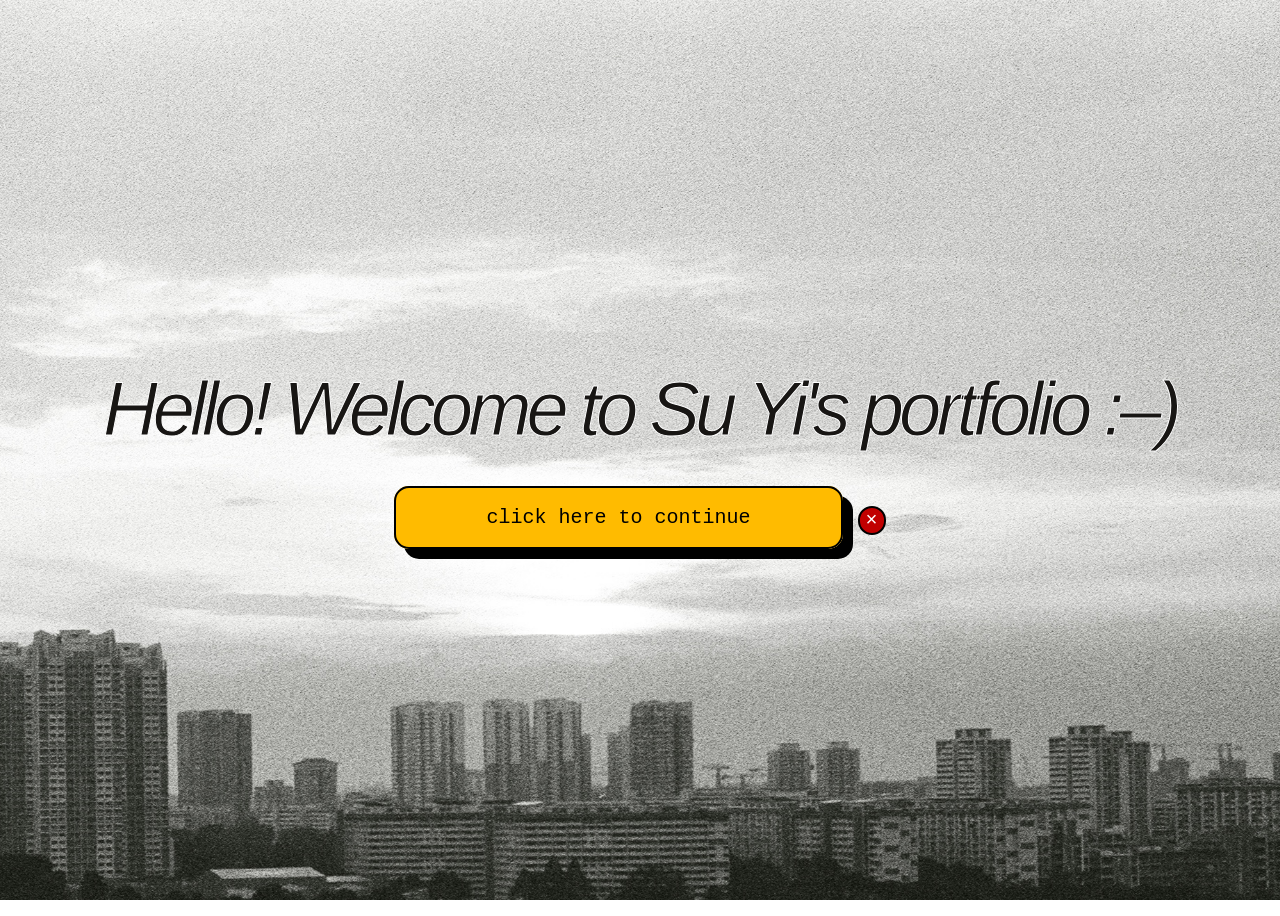
<file: index.html>
<!DOCTYPE html>
<html>
    <head>
        <title>Home</title>
        <link rel="stylesheet" href="./css_things/home_page.css">
    </head>
    <body>
      <div class="parent_flex">
        <p class="welcome_text">
          Hello&excl; Welcome to Su Yi's portfolio &#58;&ndash;&rpar;
        </p>

        <buttons class="button_wrapper">
          <button onclick="showImage()" class="exit_button">
            &times;
          </button>
          <a href="./html_things/about_page.html" class="continue_button">
            click here to continue
          </a>
        </buttons>
      </div>
    </body>
</html>
</file>
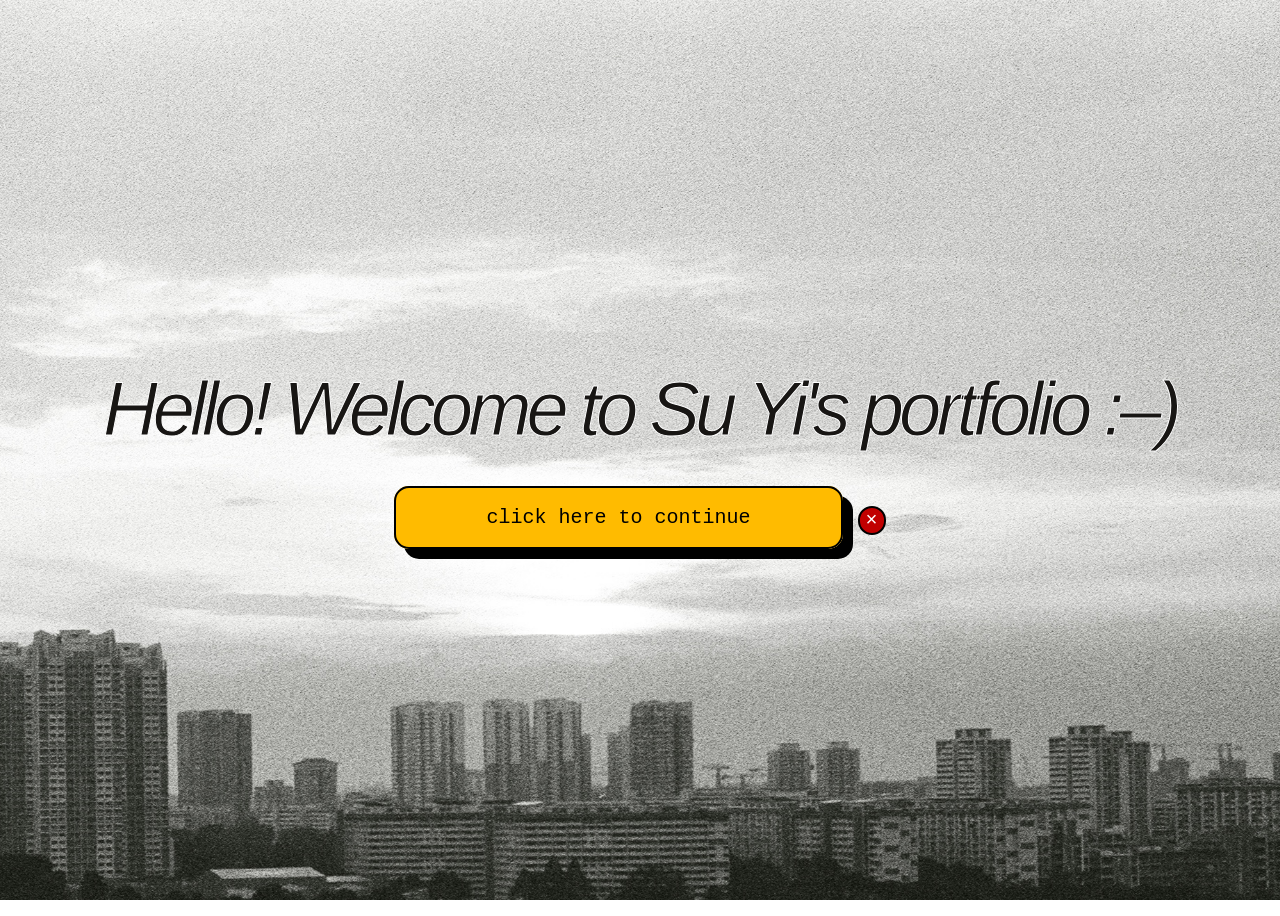
<file: html_things/index.html>
<!DOCTYPE html>
<html>
    <head>
        <title>Home</title>
        <link rel="stylesheet" href="../css_things/home_page.css">
    </head>
    <body>
      <div class="parent_flex">
        <p class="welcome_text">
          Hello&excl; Welcome to Su Yi's portfolio &#58;&ndash;&rpar;
        </p>

        <buttons class="button_wrapper">
          <button onclick="showImage()" class="exit_button">
            &times;
          </button>
          <a href="../html_things/about_page.html" class="continue_button">
            click here to continue
          </a>
        </buttons>
      </div>
    </body>
</html>
</file>
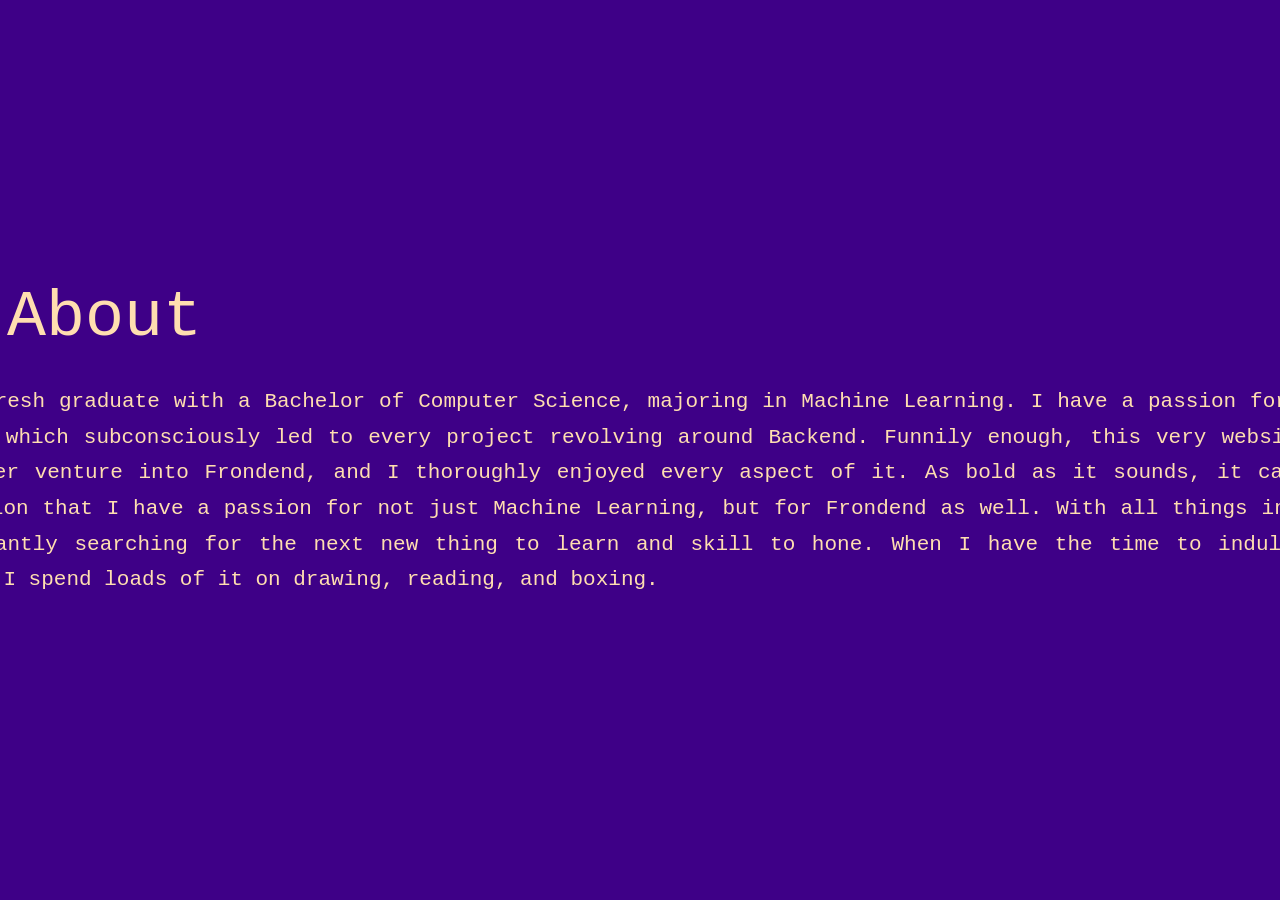
<file: homepage/about_page.html>
<!DOCTYPE html>
<html>
  <head>
    <title>About</title>
    <style>
      body{
        background-color: rgb(62, 0, 135);
      }

      .parent_grid{
        position : absolute;

        display: flex;
        flex-direction: column;
        justify-content: center;
        align-items: center;

        left: 50%;
        top: 50%;

        width: 1500px;
        height: 146px;

        margin-left : -750px;
        margin-top  : -73px;
      }

      .about_title{
        flex: 1;
        font-size: 65px;
        font-family: monospace;
        color: rgb(255, 222, 176);

        margin-bottom: 8px;
        margin-top: 0px;
        margin-left: 0px;
        margin-right: 0px;

        align-self: flex-start;
      }

      .wtv{
        flex: 2;
        width: 100%;
        text-align: justify;

        font-size: 21px;
        font-family: monospace;
        color: rgb(255, 222, 176);

        line-height: 1.7;
      }

    </style>
  </head>
  <body>
    <div class="parent_grid">
      <p class="about_title">&num;&num; About</p>
      <p class="wtv">I am a fresh graduate with a Bachelor of Computer Science, majoring in Machine Learning. 
        I have a passion for Machine Learning which subconsciously led to every project revolving around Backend. 
        Funnily enough, this very website is my first ever venture into Frondend, 
        and I thoroughly enjoyed every aspect of it. 
        As bold as it sounds, it came to my realisation that I have a passion for not just Machine Learning, 
        but for Frondend as well. With all things in life, 
        I am constantly searching for the next new thing to learn and skill to hone. 
        When I have the time to indulge in my hobbies, I spend loads of it on drawing, reading, and boxing. 
      </p>
    </div>

  </body>
</html>
</file>
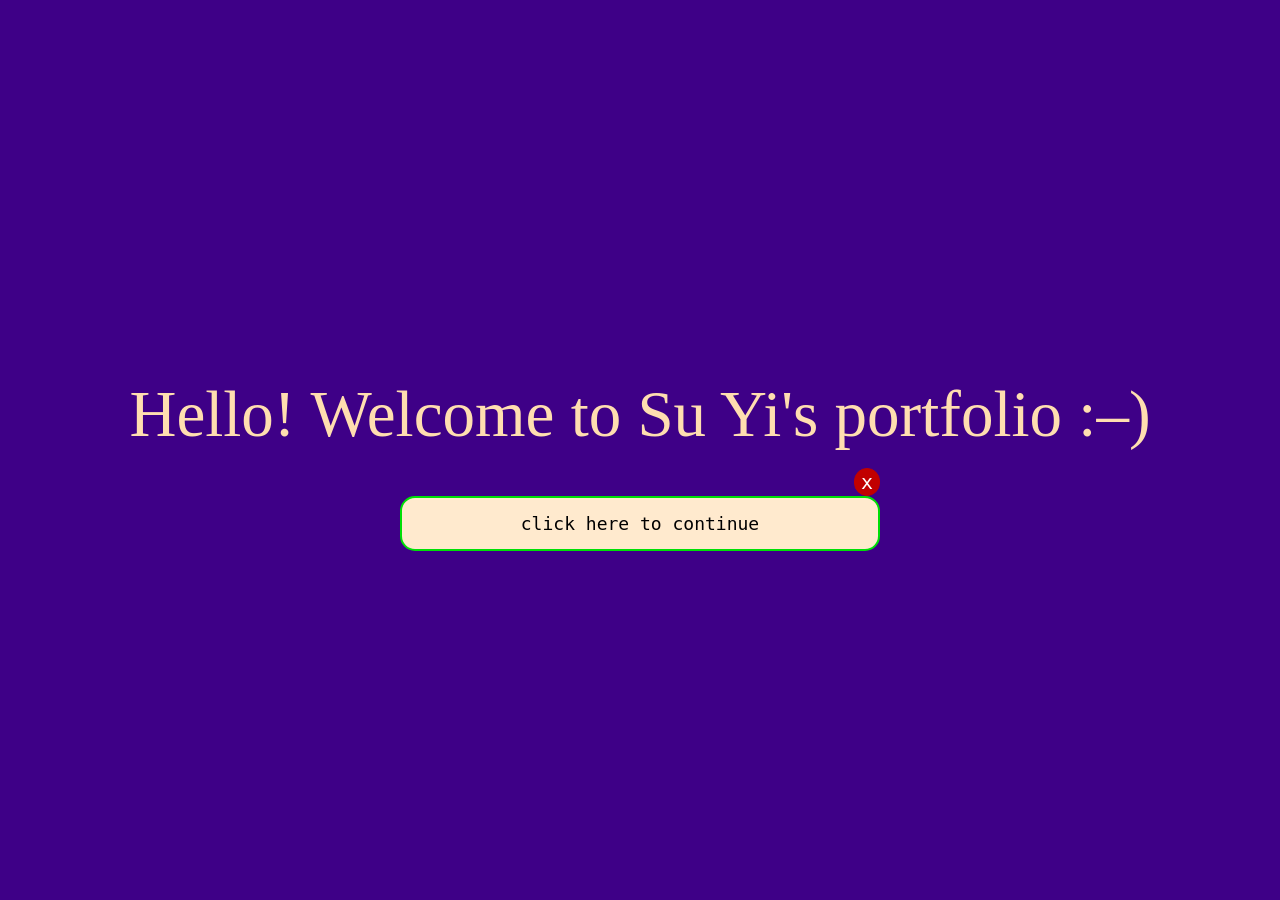
<file: homepage/homepage.html>
<!DOCTYPE html>
<html>
    <head>
        <title>Home</title>
        <link rel="stylesheet" href="home_page.css">
    </head>
    <body>
      <div class="parent_flex">
        <p class="welcome_text">
          Hello&excl; Welcome to Su Yi's portfolio &#58;&ndash;&rpar;
        </p>

        <div class="button_wrapper">
          <button onclick="showImage()" class="exit_button">
            x
          </button>
          <a href="about_page.html">
            <button class="continue_button">
              click here to continue
            </button>
          </a>
        </div>
      </div>

      <img id="spongebob_crying_popup" src="crying-spongebob.jpg" alt="Popup Image">

      <script>
      function showImage() {
        var img = document.getElementById('spongebob_crying_popup');

        img.classList.add("show");

        setTimeout(function() {
          img.classList.remove("show");
        }, 1350);
      }
</script>
    </body>
</html>
</file>
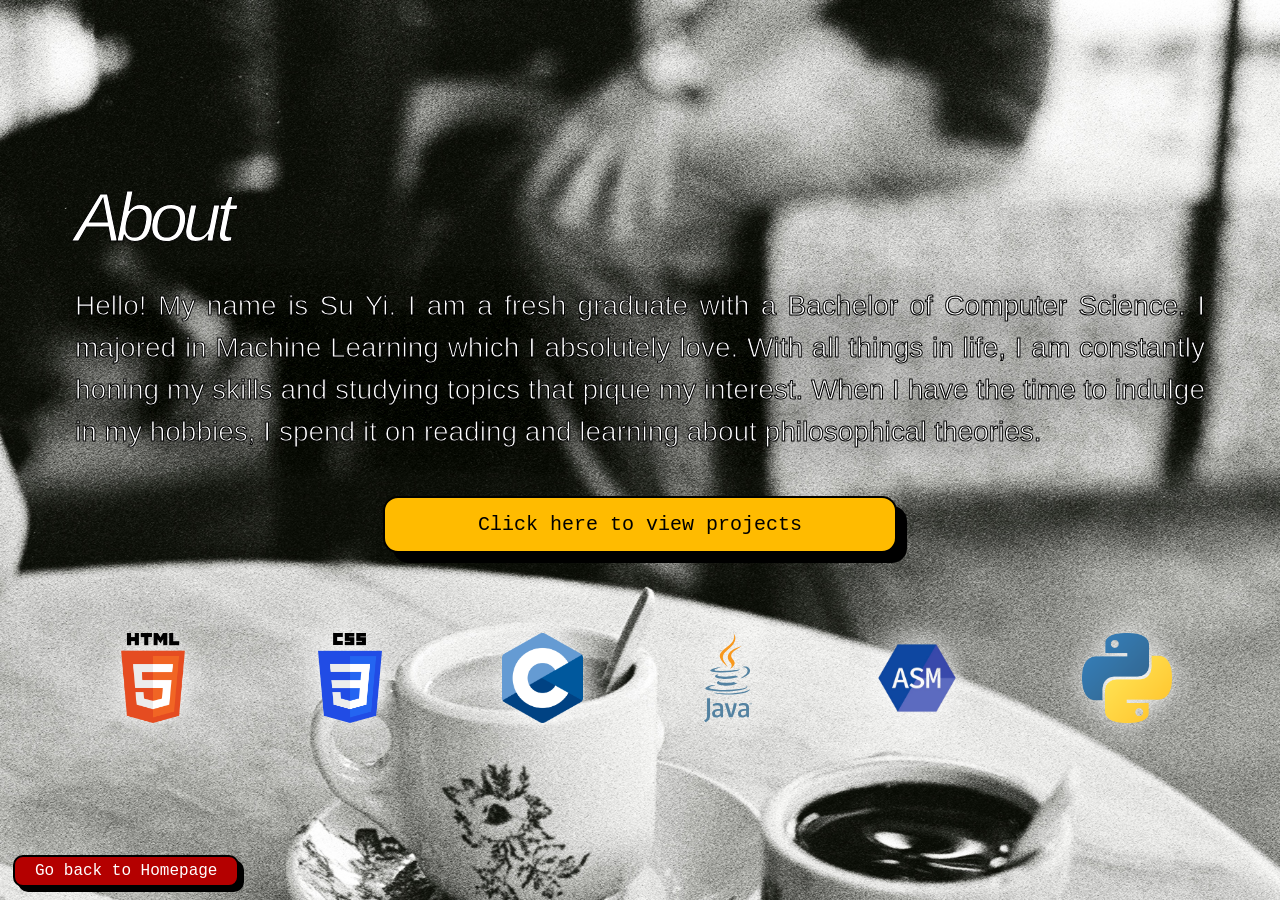
<file: html_things/about_page.html>
<!DOCTYPE html>
<html>
  <head>
    <title>About</title>
    <link rel="stylesheet" href="../css_things/about_page.css">
  </head>
  <body>
    <a href="../index.html" class="back_button">
      Go back to Homepage
    </a>
    <div class="parent_grid">
      <p class="about_title">About</p>
      <p class="wtv">Hello! My name is Su Yi. I am a fresh graduate with a Bachelor of Computer Science. I 
        majored in Machine Learning which I absolutely love. With all things in life, I am constantly honing my skills and 
        studying topics that pique my interest. When I have the time to indulge in my hobbies, I spend it 
        on reading and learning about philosophical theories. 
      </p>
      <a href="../html_things/projects_page.html" class="continue_button">
          Click here to view projects
      </a>
      <footer class="logos">
        <img class="left_logo" src="../images_things/html.svg.png" alt="html logo">
        <img class="left_logo" src="../images_things/css.svg.png" alt="css logo">
        <img class="left_logo" src="../images_things/c.svg.png" alt="c logo">
        <img class="right_logo" src="../images_things/jav.svg" alt="java logo">
        <img class="right_logo" src="../images_things/assembly.png" alt="assembly logo">
        <img class="right_logo" src="../images_things/python.svg.png" alt="python logo">
      </footer>
    </div>

  </body>
</html>
</file>
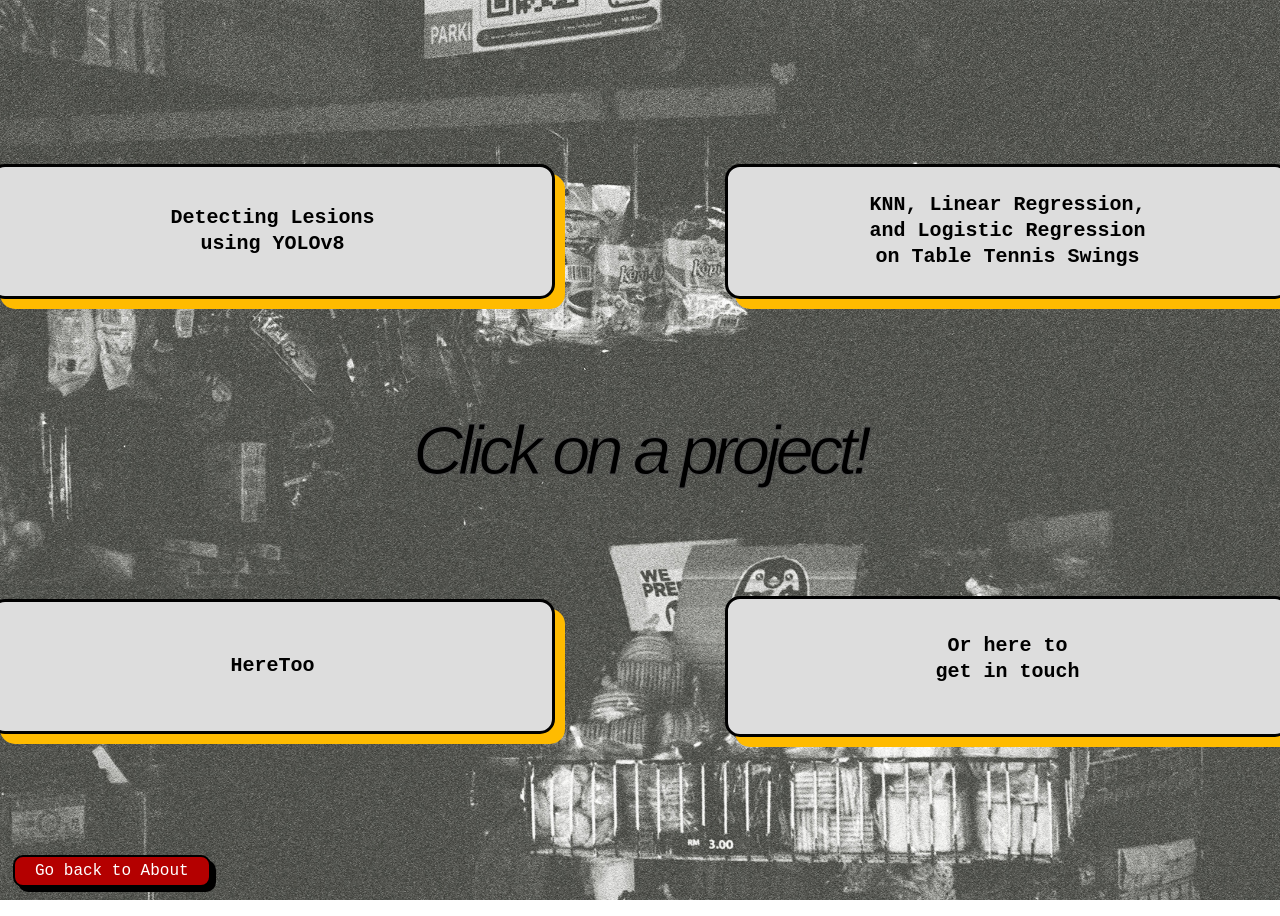
<file: html_things/projects_page.html>
<!DOCTYPE html>
<html>
  <head>
    <title>Projects</title>
    <meta charset="UTF-8">
    <meta name="viewport" content="width=device-width,
    initial-scale=1.0">
    <meta http-equiv="X-UA-Compatible" content="ie=edge">
    <link rel="stylesheet" href="../css_things/projects_page.css">
    <script defer src="../javasc_things/script.js"></script>
  </head>
  <body>
    <a href="../html_things/about_page.html" class="back_button">
      Go back to About
    </a>
    
    <header class="middle_grid">
      <p class="middle_info">Click on a project&excl;</p>
    </header>

    <div class="grid_container">
      <button data-modal-target="#modal1" class="grid_item">Detecting Lesions<br>using YOLOv8</button>
      <div class="modal" id="modal1">
        <div class="modal_header">
          <div class="title">YOLOv8 in Detecting Lesions</div>
          <button data-close-button class="close_button">&times;</button>
        </div>
        <div class="modal_body">
          <p class="things">
            The YOLOv8 model was used to detect lesions from raw images of the ISIC 2017 dataset. 
            The dataset can be found here&#58; <a class="mod_ext" href="https://challenge.isic-archive.com/data/#2017" target="_blank">
              link to dataset</a>
            <br>
            <br>
            The model has achieved high precision and high recall levels simultaneously. It is able to 
            correctly detect lesions from the ISIC 2017 dataset with an average confidence of 99%.
          </p>
          <a href="https://github.com/tongsuyiii/PatternAnalysis-2025/tree/topic-recognition/recognition/YOLOv8_LesionDetection_47609994" target="_blank">
            <button class="view_things">View Project</button>
          </a>
        </div>
      </div>

      <button data-modal-target="#modal2" class="grid_item">KNN, Linear Regression,<br>and Logistic Regression<br>on Table Tennis Swings</button>
      <div class="modal" id="modal2">
        <div class="modal_header">
          <div class="title">Machine Learning Report on the Varying Acceleration of Table Tennis Swings</div>
          <button data-close-button class="close_button">&times;</button>
        </div>
        <div class="modal_body">
          <p class="things">
            K-Nearest Neighbours, Linear Regression, and Logistic Regression were applied to data containing the 
            acceleration of table tennis players&rsquo; swings. The dataset can be found here&#58; 
            <a class="mod_ext" href="https://datadryad.org/dataset/doi:10.5061/dryad.0zpc8677f" target="_blank">link to dataset</a>
            <br>
            <br>
            Evaluation was made in regards to choosing between K-nearest neighbours and logistic regression 
            to categorise a player&rsquo;s gender based on the acceleration of his or her swing. 
            <br>
            <br>
            Linear regression was also applied to investigate any potential linear positive relationship 
            between the maximum acceleration of a player&rsquo;s swing, and the mean and variance of the x, y, 
            and z axes accelerations.
          </p>

          <a href="../images_things/ml_report.pdf" target="_blank">
            <button class="view_things">View Report</button>
          </a>
        </div>
      </div>

      <button data-modal-target="#modal3" class="grid_item">HereToo
      </button>
      <div class="modal" id="modal3">
        <div class="modal_header">
          <div class="title">HereToo</div>
          <button data-close-button class="close_button">&times;</button>
        </div>
        <div class="modal_body">
          <p class="things">
            This was a group project and we built a website that aimed to better facilitate communication in meetings 
            that consist of a hybrid audience. By a hybrid audience, we mean an audience whom are either attending 
            the meeting in-person or online.
            <br>
            <br>
            Our website bridged the awkwardness by providing friend suggestions to each participant through an algorithm 
            that grouped people based on their interests and field of expertise. I wrote this algorithm using Python by 
            computing Jaccard similarity and deriving similarity scores.
          </p>
          <a href="https://github.com/max9753/SEA-together-at-a-distance/tree/Refactor" target="_blank">
            <button class="view_things">View Project</button>
          </a>
        </div>
      </div>

      <a class="grid_item" href="../html_things/contact_page.html">
        <button class="item">Or here to<br>get in touch</button>
      </a>
    </div>

    <div id="overlay"></div>
  </body>
</html>
</file>
<file: css_things/home_page.css>
body{
  animation: fadeIn 1s ease-in-out;

  background-image: url('../images_things/home.jpg');
  background-size: cover;               
  background-position: center;           
  background-repeat: no-repeat;          
  background-attachment: fixed;          
  min-height: 100vh;  
}

@keyframes fadeIn {
    0% { opacity: 0; }
    100% { opacity: 1; }
}

@keyframes spin {
  0% {}
  100% {transform: rotate(720deg);}
}

@keyframes slide_in_left {
  0% {transform: translateX(-300px);}
  100% {transform: translateX(-0px);}
}

a{
  text-decoration: none;
}

a:active{
  color: black;
}

*{
  cursor: url("../images_things/maple_cursor.png"), auto;
}

.button_wrapper{
  position: relative;
}

.parent_flex{
  position : absolute;

  display: flex;
  flex-direction: column;
  justify-content: center;
  align-items: center;

  left: 50%;
  top: 50%;

  width: 1380px;
  height: 170px;

  margin-left : -690px;
  margin-top  : -85px;
}

.welcome_text{
  flex: 1;

  font-size: 76px;
  color: rgb(24, 22, 20);
  font-family: 'Arial Black', sans-serif;
  font-style: italic;

  margin-bottom: 0px;
  margin-top: 0px;

  -webkit-text-stroke: 1px white;

  letter-spacing: -5px;

  animation-name: slide_in_left;
  animation-duration: 2s;
}

.continue_button{
  flex: 2;
  font-size: 20px;
  font-family: monospace;

  background-color: rgb(255, 187, 0);
  color: black;

  width: 500px;
  height: 100%;

  border-radius: 15px;
  border-style: solid;
  border-color: black;
  border-width: 2.3px;

  box-shadow: 10px 10px rgb(0, 0, 0);

  transition: box-shadow 0.35s;

  padding: 18px 90px;
}

.continue_button:hover{
  box-shadow: 0 0 73px black;
}

.exit_button{
  float: right;
  font-size: 20px;
  font-family: monospace;

  background-color: rgb(193, 0, 0);
  color: white;

  border-radius: 20px;
  border-style: solid;
  border-color: rgb(0, 0, 0);
  border-width: 2px;

  transition: box-shadow 0.35s;
  margin-left: 15px;
}

.exit_button:hover{
  box-shadow: 0 0 35px rgb(238, 0, 0);

  animation-duration: 5s;
  animation-name: spin;
}

.exit_button:active{
  cursor: not-allowed;
}
</file>
<file: homepage/home_page.css>
body{
  background-color: rgb(62, 0, 135);
}

.button_wrapper{
  position: relative;
  width: 480px;
}

.parent_flex{
  position : absolute;

  display: flex;
  flex-direction: column;
  justify-content: center;
  align-items: center;

  left: 50%;
  top: 50%;

  width: 1200px;
  height: 146px;

  margin-left : -600px;
  margin-top  : -73px;
}

.welcome_text{
  flex: 1;
  font-size: 65px;
  color: rgb(255, 222, 176);
  margin-bottom: 0px;
  margin-top: 0px;
}

.continue_button{
  flex: 2;
  font-size: 18px;
  font-family: monospace;

  background-color: rgb(255, 234, 206);

  width: 100%;
  height: 100%;

  cursor: pointer;

  border-radius: 15px;
  border-style: solid;
  border-color: rgb(0, 223, 7);
  border-width: 2.3px;

  transition: box-shadow 0.35s;
}

.continue_button:hover{
  box-shadow: 0 0 58px rgb(0, 240, 8);
}

.continue_button:active{
  cursor: grabbing;
}

.exit_button{
  float: right;
  font-size: 20px;
  font-family: monospace;

  background-color: rgb(193, 0, 0);
  color: white;

  border-radius: 20px;
  border-style: solid;
  border-color: rgb(193, 0, 0);
  border-width: 1.8px;

  transition: box-shadow 0.35s;

  cursor: pointer;
}

.exit_button:hover{
  box-shadow: 0 0 35px rgb(238, 0, 0);
}

.exit_button:active{
  cursor: not-allowed;
}

#spongebob_crying_popup{
  position: fixed;              
  top: 50%;
  left: 39%;
  transform: translate(-50%, -50%);
            
  width: 700px;
  max-width: 90%;
  border-style: solid;
  border-color: rgb(255, 234, 206);

  opacity: 0;

  transition: opacity 1.2s ease;
  pointer-events: none;
  z-index: 1000;
}

#spongebob_crying_popup.show{
  opacity: 1;
}
</file>
<file: css_things/about_page.css>
body{
  animation: fadeIn 1s ease-in-out;

  background-image: url('../images_things/about.jpg');
  background-size: cover;                
  background-position: center;           
  background-repeat: no-repeat;       
  background-attachment: fixed;        
  min-height: 100vh;  
}

@keyframes fadeIn {
    0% { opacity: 0; }
    100% { opacity: 1; }
}

@keyframes leftLogo {
  0% { transform: translateX(80%); }
  100% { transform: translateX(0); }
}

@keyframes rightLogo{
  0% { transform: translateX(-80%); }
  100% { transform: translateX(0); }
}

a{
  text-decoration: none;
}

a:active{
  color: black;
}

*{
  cursor: url("../images_things/maple_cursor.png"), auto;
}

.parent_grid{
  position : absolute;

  display: flex;
  flex-direction: column;
  justify-content: center;
  align-items: center;

  left: 50%;
  top: 50%;

  width: 1130px;
  height: 146px;

  min-width: 1000px;

  margin-left : -565px;
  margin-top  : -73px;
}

.about_title{
  flex: 1;

  font-size: 69px;
  font-family: 'Arial Black', sans-serif;
  font-style: italic;

  color: rgb(255, 255, 255);
  -webkit-text-stroke: 1px black; 
  
  letter-spacing: -5px;

  margin-bottom: 0px;
  margin-top: 0px;
  margin-left: 0px;
  margin-right: 0px;

  align-self: flex-start;
}

.wtv{
  flex: 2;

  width: 100%;
  text-align: justify;

  font-size: 28px;
  font-family: 'Arial Black', sans-serif;
  color: rgb(255, 255, 255);
  -webkit-text-stroke: 1px black; 

  text-shadow: 0px 0px 35px black;

  line-height: 1.5;
}

.continue_button{
  display: flex;

  align-items: center; 
  justify-content: center;

  font-size: 20px;
  font-family: monospace;

  background-color: rgb(255, 187, 0);
  color: black;

  width: 330px;
  height: 100%;

  border-radius: 15px;
  border-style: solid;
  border-color: black;
  border-width: 2.3px;
  box-shadow: 10px 10px rgb(0, 0, 0);

  transition: box-shadow 0.35s;

  padding: 15px 90px;

  margin-top: 15px;
}

.continue_button:hover{
  box-shadow: 0 0 73px rgb(0, 0, 0);
}

.logos{
  display: flex;
  flex-direction: row;
  margin-top: 80px;

  gap: 120px;
}

.logos img{
  height: 90px; 
  width: auto;  
  filter: drop-shadow(0 0 15px rgb(255, 255, 255))
}

.left_logo{
  animation: leftLogo 1.2s ease-in-out;
}

.right_logo{
  animation: rightLogo 1.2s ease-in-out;
}


.back_button{
  background-color: rgb(180, 0, 0);
  color: white;
  font-family: monospace;
  font-size: 16px;
  padding: 5px 20px;
  border-radius: 10px;
  border: 2px black;
  border-style: solid;

  position:fixed;
  left:0;
  bottom:0;

  margin-left: 13px;
  margin-bottom: 13px;

  box-shadow: 5px 5px black;
}

.back_button:hover{
  background-color: rgb(255, 0, 0);
}
</file>
<file: css_things/projects_page.css>
body{
  animation: fadeIn 1s ease-in-out;

  background-image: url('../images_things/projects.jpg');
  background-size: cover;                
  background-position: center;           
  background-repeat: no-repeat;          
  background-attachment: fixed;          
  min-height: 100vh;  
}

@keyframes fadeIn {
    0% { opacity: 0; }
    100% { opacity: 1; }
}

@keyframes myAnimation {
  0%   {font-size: 100%;}
  10%  {font-size: 100%;}
  20%  {font-size: 175%;}
  30%  {font-size: 100%;}
  40%  {font-size: 150%;}
  50%  {font-size: 100%;}
  60%  {font-size: 120%;}
  70%  {font-size: 100%;}
  80%  {font-size: 100%;}
  90%  {font-size: 100%;}
  100%  {font-size: 100%;}
}

*{
  cursor: url("../images_things/maple_cursor.png"), auto;
}

.middle_grid{
  position : absolute;

  display: flex;
  flex-direction: column;
  justify-content: center;
  align-items: center;

  left: 50%;
  top: 50%;

  width: 1500px;
  height: 146px;

  margin-left : -750px;
  margin-top  : -73px;
}

.middle_info{
  /* the one that says click on proj */
  font-size: 69px;
  font-family: 'Arial Black', sans-serif;
  font-style: italic;

  color: rgb(0, 0, 0);
  -webkit-text-stroke: 1px rgb(78, 78, 78); 

  letter-spacing: -5px;
  
  margin-top: 0px;
  margin-bottom: 0px;
}

.grid_container {
  position: absolute;

  display: grid;
  grid-template-columns: repeat(2, 1fr); 
  gap: 170px; 

  justify-content: center;
  align-items: center;

  left: 50%;
  top: 50%;

  width: 1300px;
  height: 700px;

  margin-left : -650px;
  margin-top  : -350px;
}

.grid_item {
  background-color: #ddd;
  text-align: center;
  font-family: monospace;
  line-height: 1.3;

  border: 3px solid #000;
  border-radius: 15px;

  font-size: 20px;
  font-weight: bold;

  height: 135px;
  box-shadow: 10px 10px rgb(255, 187, 0);

  transition: box-shadow 0.35s;
}

.grid_item:hover {
  box-shadow: 0px 0px 85px rgb(0, 0, 0);;
}

.item {
  /* for button to contact page */
  background-color: #ddd;
  text-align: center;
  font-family: monospace;

  line-height: 1.3;

  border: none;

  font-size: 20px;
  font-weight: bold;

  height: 120px;

  animation: myAnimation 2s;
}

.mod_ext{
  /* for links to modal datasets */
  text-decoration: none;
  background-color: rgb(255, 187, 0);

  color: #000000;

  border-radius: 10px;
  border: 2px solid black;
  padding: 0px 30px;

  box-shadow: 8px 8px rgb(0, 0, 0);
}

.mod_ext:hover{
  background-color:rgb(0, 0, 0);

  color: rgb(255, 187, 0);

  box-shadow: 8px 8px rgb(111, 84, 14);
  border-color: rgb(255, 187, 0);
}

.modal{
  position: fixed;

  top: 50%;
  left: 50%;
  transform: translate(-50%, -50%) scale(0);

  border-style: solid;
  border-color: black;
  border-radius: 10px;
  border-width: 4px;

  background-color: rgb(222, 222, 222);
  z-index: 10;

  width: 1200px;
  max-width: 80%;

  transition: 500ms ease-in-out
}

.modal.active{
  transform: translate(-50%, -50%) scale(1);
}

.modal_header{
  display: flex;
  padding: 10px 15px;
  justify-content: space-between;
  align-items: center;
}

.modal_header .title{
  font-size: 57px;
  font-family: monospace;
  font-weight: bolder;
}

.modal_header .close_button{
  font-size: 34px;
  background-color: rgb(193, 0, 0);
  color: white;

  padding-left: 10px;
  padding-right: 10px;

  border-radius: 34px;
  border-style: solid;
  border-color: rgb(193, 0, 0);
  border-width: 1.8px;

  transition: box-shadow 0.35s;
}

.modal_header .close_button:hover{
  box-shadow: 0 0 35px rgb(238, 0, 0);
}

.modal_body{
  font-size: 25px;
  padding: 10px 15px;
  font-family: monospace;
  display: flex;
  flex-direction: column;

  margin-top: 8px;
  gap: 26px;

  line-height: 1.5;
  text-align: justify;
  align-items: center;
}

.view_things{
  /* view proj on git */
  font-size: 25px;
  margin-bottom: 18px;

  font-family: monospace;
  background-color: rgb(244, 255, 213);
  color: black;

  border-radius: 16px;
  border-style: solid;
  border-color: rgb(0, 223, 7);
  border-width: 2.3px;

  transition: box-shadow 0.35s;
  padding-top: 8px;
  padding-bottom: 8px;
  width: 558px;
}

.view_things:hover{
  box-shadow: 0 0 73px rgb(0, 240, 8);
}

#overlay{
  position: fixed;
  opacity: 0;
  top: 0;
  left: 0;
  right: 0;
  bottom: 0;
  background-color: rgba(0, 0, 0, .5);
  pointer-events: none;
}

#overlay.active{
  opacity: 1;
  pointer-events: all;
  z-index: 8;
}

.back_button{
  text-decoration: none;
  background-color: rgb(180, 0, 0);
  color: white;
  font-family: monospace;
  font-size: 16px;
  padding: 5px 20px;
  border-radius: 10px;
  border: 2px black;
  border-style: solid;

  position:fixed;
  left:0;
  bottom:0;

  margin-left: 13px;
  margin-bottom: 13px;

  box-shadow: 5px 5px black;
}

.back_button:hover{
  background-color: rgb(255, 0, 0);
}
</file>
